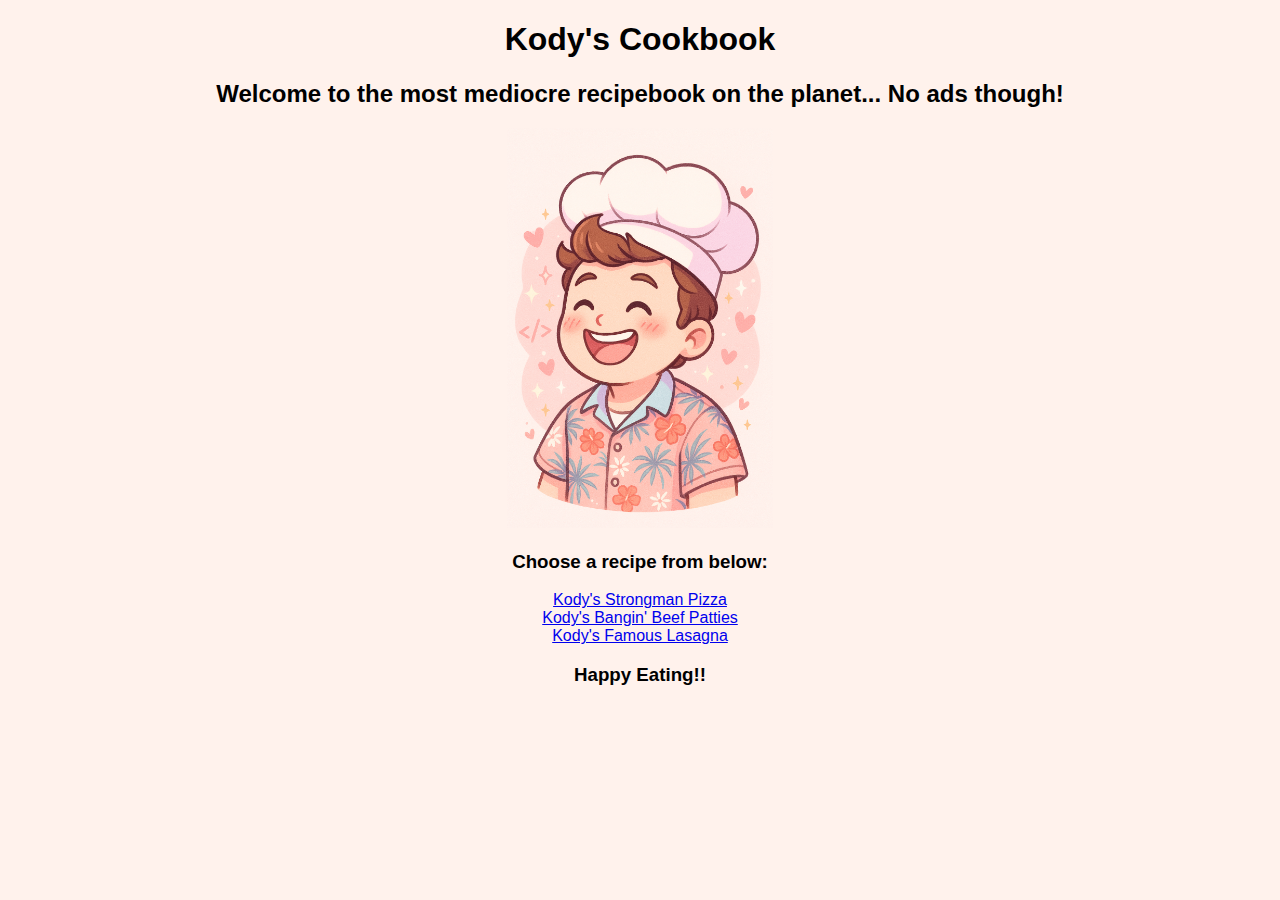
<file: index.html>
<!DOCTYPE html>
<html lang="en">
<head>
    <meta charset="UTF-8">
    <meta name="viewport" content="width=device-width, initial-scale=1.0">
    <title>Kody's Cookbook</title>
    <link rel="stylesheet" href="styles.css">
</head>
<body class="center">
    <h1>Kody's Cookbook</h1>
        <h2>Welcome to the most mediocre recipebook on the planet... 
            No ads though!</h2>
            <img class="noborder" src="./images/kodys-cookbook.png" alt="Kody's Cookbook Logo" height="400">
                <h3>Choose a recipe from below:</h3>
                    <li><a href="./recipes/hp-lc-pizza.html">Kody's Strongman Pizza</a></li>
                    <li><a href="./recipes/jamaican-beef-patties.html">Kody's Bangin' Beef Patties</a></li>
                    <li><a href="./recipes/lasagna.html">Kody's Famous Lasagna</a></li>
            <h3>Happy Eating!!</h3>


    
</body>
</html>
</file>
<file: styles.css>
* {
    font-family: 'Trebuchet MS', 'Lucida Sans Unicode', 'Lucida Grande', 'Lucida Sans', Arial, sans-serif;
}

.center {
    text-align: center;
    background-color: #fff2ec;
}

div {
    text-align: left;
    width: 600;
}


.recipe {
    width: 600px;
    text-align: left;
    margin: auto
}

.list {
    width: 400px;
    text-align: left;
    box-sizing: border-box;
    margin: auto;
}

ul,
ol {
    margin-top: -15px;
}
</file>
